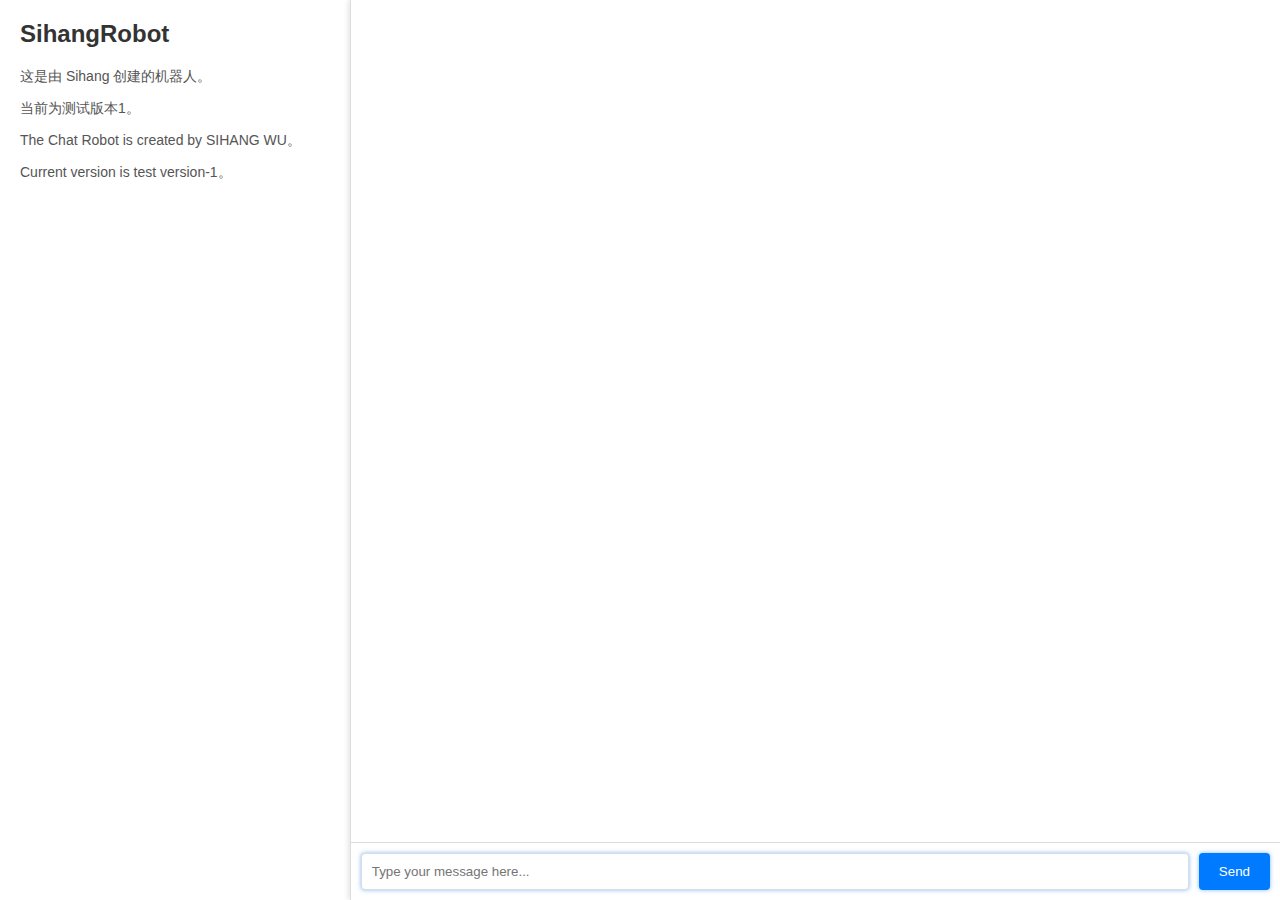
<file: index.html>
<!DOCTYPE html>
<html lang="en">
<head>
    <meta charset="UTF-8">
    <meta name="viewport" content="width=device-width, initial-scale=1.0">
    <title>SihangChat Web App</title>
    <meta name="description" content="A ChatGPT-like web app for seamless communication">
    <link rel="icon" href="favicon.ico" type="image/x-icon">
    <link rel="stylesheet" href="styles.css">
</head>
<body>
    <div id="layout">
        <div id="info-section">
            <h2>SihangRobot</h2>
            <p>这是由 Sihang 创建的机器人。</p>
            <p>当前为测试版本1。</p>
            <p>The Chat Robot is created by SIHANG WU。</p>
            <p>Current version is test version-1。</p>
        </div>
        <div id="chat-container" role="main">
            <div id="chat-window" role="log" aria-live="polite" aria-relevant="additions"></div>
            <div id="input-area" role="form">
                <input type="text" id="user-input" placeholder="Type your message here..." />
                <button id="send-button">Send</button>
            </div>
        </div>
    </div>
    <script src="server.js" defer></script>
</body>

</html>
</file>
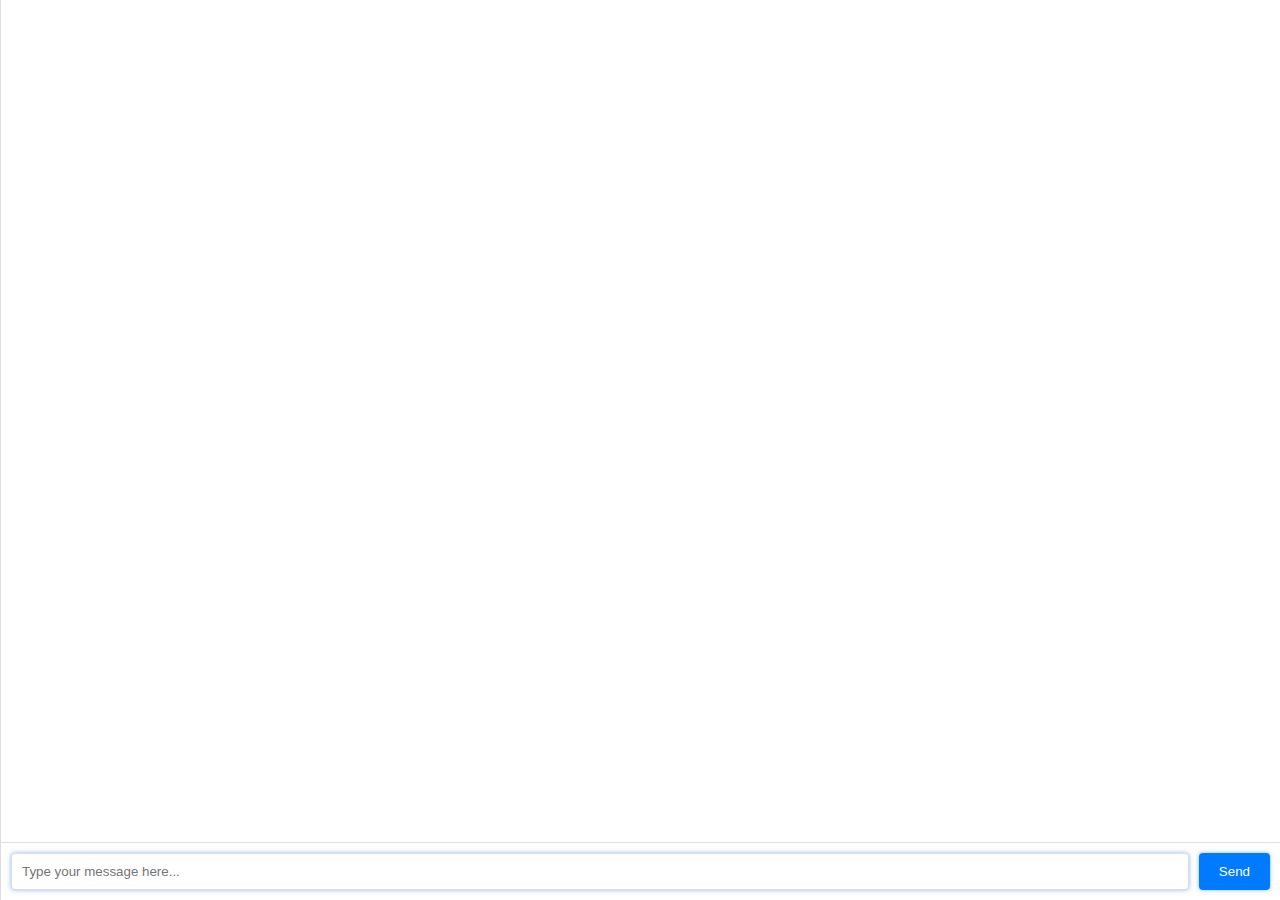
<file: chat.html>
<!DOCTYPE html>
<html lang="en">
<head>
    <meta charset="UTF-8">
    <meta name="viewport" content="width=device-width, initial-scale=1.0">
    <title>ChatGPT-like Web App</title>
    <link rel="stylesheet" href="styles.css">
</head>
<body>
    <div id="chat-container">
        <div id="chat-window"></div>
        <div id="input-area">
            <input type="text" id="user-input" placeholder="Type your message here..." />
            <button id="send-button">Send</button>
        </div>
    </div>
    <script src="server.js"></script>
</body>
</html>
</file>
<file: styles.css>
/* styles.css */
.user-message {
    text-align: right;
    background-color: #e0f7fa;
    padding: 10px;
    border-radius: 12px;
    margin: 10px 0;
    display: inline-block;
    max-width: 80%;
    align-self: flex-end;
}

.bot-message {
    text-align: left;
    background-color: #ffe0b2;
    padding: 10px;
    border-radius: 12px;
    margin: 10px 0;
    display: inline-block;
    max-width: 80%;
    align-self: flex-start;
}

#chat-window > div {
    display: flex;
    flex-direction: column;
}


body {
    font-family: Arial, sans-serif;
    margin: 0;
    padding: 0;
    background-color: #f5f5f5;
    height: 100vh;
    display: flex;
    justify-content: center;
    align-items: center;
}



/* 页面布局 */
#layout {
    display: flex;
    height: 100vh; /* 占满整个视口高度 */
    width: 100vw;  /* 占满整个视口宽度 */
    margin: 0;
    padding: 0;
    background-color: #f5f5f5;
}

/* 左侧信息栏 */
#info-section {
    flex: 1; /* 左侧占 1 比例单位 */
    padding: 20px;
    background-color: #ffffff;
    box-shadow: 2px 0 5px rgba(0, 0, 0, 0.1);
}

#info-section h2 {
    margin-top: 0;
    color: #333;
}

#info-section p {
    color: #555;
    font-size: 14px;
}

/* 右侧聊天框 */
#chat-container {
    flex: 3; /* 右侧占 3 比例单位 */
    display: flex;
    flex-direction: column;
    height: 100%;
    background: white;
    box-shadow: -2px 0 5px rgba(0, 0, 0, 0.1);
    border-left: 1px solid #ddd;
}

#chat-window {
    flex: 1;
    padding: 20px;
    overflow-y: auto;
    display: flex;
    flex-direction: column;
}

#input-area {
    display: flex;
    padding: 10px;
    border-top: 1px solid #ddd;
}

#user-input {
    flex: 1;
    padding: 10px;
    border: 1px solid #ddd;
    border-radius: 4px;
    margin-right: 10px;
    box-shadow: 0 0 4px rgba(0, 123, 255, 0.5);
}

#send-button {
    padding: 10px 20px;
    border: none;
    background-color: #007bff;
    color: white;
    border-radius: 4px;
    cursor: pointer;
    box-shadow: 0 0 4px rgba(0, 123, 255, 0.5);
}

#send-button:hover {
    background-color: #0056b3;
}


@media (max-width: 480px) {
    #chat-container {
        max-width: 100%;
        height: 100vh;
    }

    #user-input {
        font-size: 14px;
    }

    #send-button {
        padding: 8px 16px;
        font-size: 14px;
    }
}
</file>
